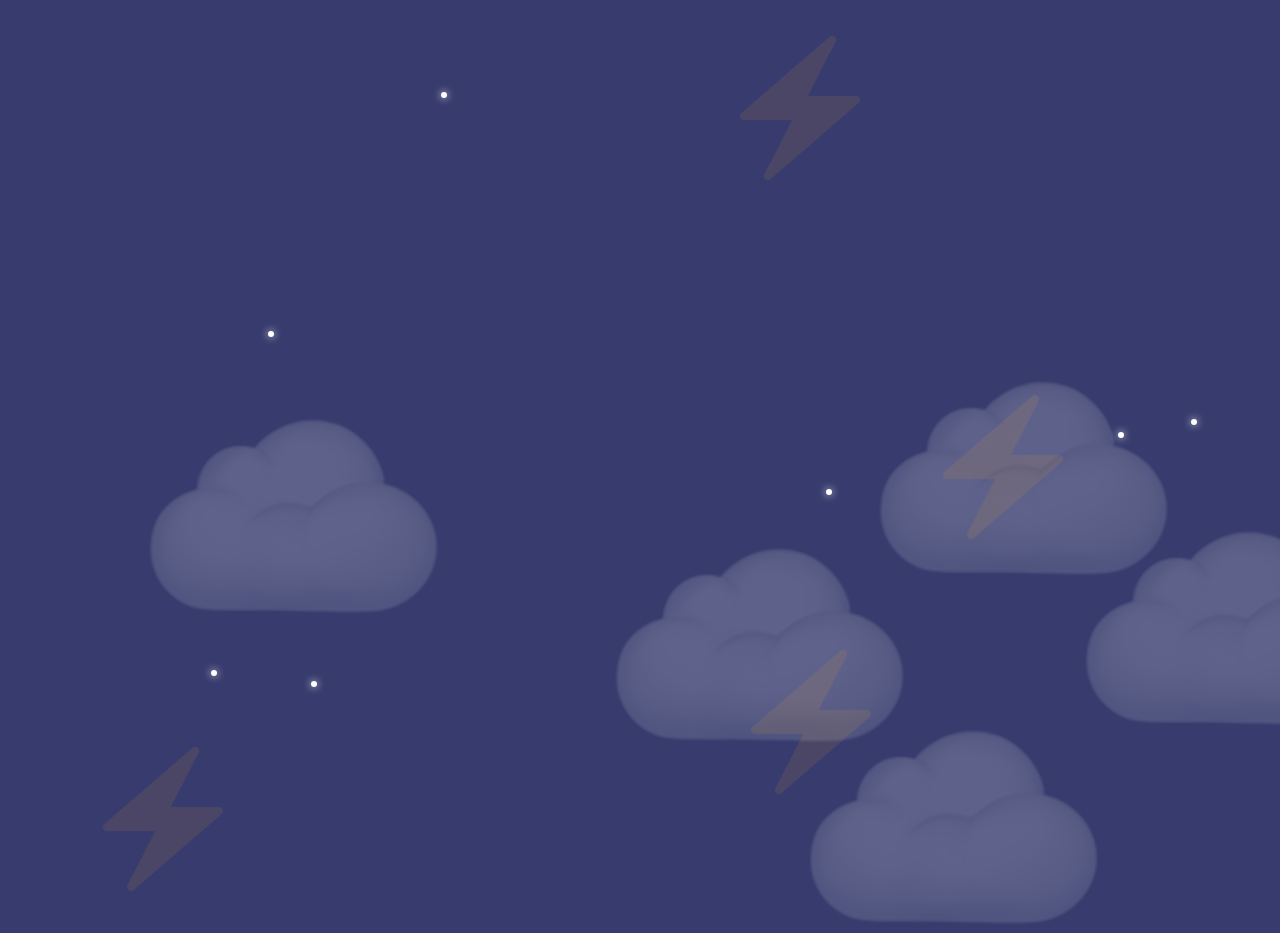
<file: index.html>
<!DOCTYPE html>
<html lang="en">
<head>
    <meta charset="UTF-8">
    <meta name="viewport" content="width=device-width, initial-scale=1.0">
    <title>Document</title>
    <link rel="preconnect" href="https://fonts.googleapis.com">
    <link rel="preconnect" href="https://fonts.gstatic.com" crossorigin>
    <link href="https://fonts.googleapis.com/css2?family=Press+Start+2P&display=swap" rel="stylesheet">
    <link rel="stylesheet" href="style.css">
</head>
<body>
    
    <p class="rain-info">Hmm, it starts raining</p>
    <p class="question">What can we do?</p>
    <p class="run-away">Wanna get out of here?</p>

    <div class="buttons">
        <a id="run" href="#">Yes, Please</a>
        <a id="stay" href="#">No, I'm good</a>
    </div>


    <div class="scene1">
         <div class="story" id="storyText"></div>
    
    <div class="choices">
        <a class="choice" onclick="choosePath('left')" href="#">Go Left (Neon Sign)</a>
        <a class="choice" onclick="choosePath('right')" href="cave.html">Go Right (Cave)</a>
    </div>
    </div>
    <script src="main.js"></script>

</body>
</html>
</file>
<file: style.css>
*{
    font-family: "Press Start 2P", system-ui;
}
body {
    background-color: rgb(55, 59, 109);
    overflow: hidden;
}

.star {
    position: absolute;
    width: 6px;
    height: 6px;
    background-color: white;
    border-radius: 50%;
    box-shadow: 0 0 8px white;
    opacity: 1;
    animation: fall 2s linear infinite;
}

@keyframes fall {
    from {
        transform: translate(0, 0) scale(1);
        opacity: 1;
    }
    to {
        transform: translate(300px, 800px) scale(0.5);
        opacity: 0;
    }
}
.cloud {
    position: absolute;
    background-image: url("imgs/cloud.png"); 
    background-size: cover;
    background-repeat: no-repeat;
    opacity: 0.2;     
    width: 300px;  
    height: 250px;
    animation: moveClouds 5s linear infinite;
}
.lightning {
    position: absolute;
    background-image: url("imgs/lightning.png"); 
    background-size: cover;
    background-repeat: no-repeat;
    opacity: 0.1;
    width: 120px;  
    height: 144px;
    animation: bounce 2s linear infinite;
    animation-delay: 6s;
}
@keyframes bounce{
    0%{
        transform: scale(1);
    }50%{
        transform: scale(1.1);
    }100%{
        transform: scale(1);  
    }
}
@keyframes moveClouds {
    0% {
        transform: translateX(-10px);
    }
    20% {
        transform: translateX(-5px);
    }
    40%{
        transform: translateX(0px);
    }
    60%{
        transform: translateX(-5px);
    }
    100%{
        transform: translateX(-10px);
    }
    
}
.rain-info{
    position: absolute; 
    top: 40%;
    left: 38%;
    background-color: white;
    padding: 20px 40px;
    color: rgb(55, 59, 109);
    border-radius: 10px;
    font-size: 20px;
    border: none;
    animation: fadeInBounce 8s ease-in-out forwards;
    animation-delay: 2s;
    opacity: 0;
    transition: all 0.3s;
}
@keyframes fadeInBounce {
    0% { opacity: 0.3; transform: translateY(-20px); }
    20% { opacity: 0.3; transform: translateY(-12px); }
    20% { opacity: 0.5; transform: translateY(-2px); }
    60% { opacity: 0.7; transform: translateY(5px); }
    80% { opacity: 0.9; transform: translateY(5px); }
    100% { transform: translateY(0); opacity: 0;}
}
.question{
    position: absolute; 
    top: 40%;
    left: 40%;
    background-color: white;
    padding: 20px 40px;
    color: rgb(55, 59, 109);
    border-radius: 10px;
    font-size: 20px;
    border: none;
    animation: fadeInBounce 8s ease-in-out forwards;
    animation-delay: 12s;
    opacity: 0;
    transition: all 0.3s;
}
.run-away{
    position: absolute; 
    top: 40%;
    left: 40%;
    background-color: white;
    padding: 20px 40px;
    color: rgb(55, 59, 109);
    border-radius: 10px;
    font-size: 20px;
    border: none;
    animation: fadeInBounce1 2s ease-in-out forwards;
    animation-delay: 22s;
    opacity: 0;
    transition: all 0.3s;
}
@keyframes fadeInBounce1 {
    0% { opacity: 0; transform: translateY(-20px); }
    60% { opacity: 0.8; transform: translateY(5px); }
    100% { transform: translateY(0); opacity: 1;}
}
.buttons{
    position: absolute;
    top:55%;
    left: 39%;
    display: flex;
    justify-content: space-between;
    width: 550px;
    animation: fadeInBounce1 2s ease-in-out forwards;
    animation-delay: 23s;
    opacity: 0;
    transition: all 0.3s;
}
.buttons a{
    padding: 14px 20px;
    background-color: white;
    text-decoration: none;
    font-size: 14px;
    cursor: none;
    width: 200px;
    text-align: center;
    border-radius: 4px;
}
.buttons #run{
    background-color: rgb(6, 158, 6);
    color: white;
}
.buttons #stay{
    background-color: rgb(196, 83, 17);
    color: white;
}

.scene1{
    display: none;
    transition: all 0.4s;
    position: absolute;
    top: 40%;
    left: 27%;
    width: 900px;
    margin: auto;
    padding: 30px;
    background: rgba(0, 0, 0, 0.6);
    border-radius: 15px;
    box-shadow: 0 0 15px rgba(255, 255, 255, 0.2);
    animation: fadeIn 2s forwards;
}
.story {
    font-size: 16px;
    line-height: 1.5;
    opacity: 0;
    animation: fadeIn 2s forwards;
    color: white;
}
.choices {
    margin-top: 20px;
    display: flex;
    justify-content: center;
    gap: 20px;
}
.choice {
    padding: 15px 25px;
    background: #ffcc00;
    color: #222;
    border: 3px solid white;
    cursor: pointer;
    font-size: 14px;
    transition: 0.3s;
    border-radius: 8px;
    box-shadow: 0 4px 10px rgba(255, 204, 0, 0.5);
    display: none;
    opacity:0;
    transform: translateY(10px);
    transition: all 0.4s ease;
}
.choice:hover {
    background: #ffd633;
    transform: scale(1.1);
}
@keyframes fadeIn {
    from { opacity: 0; }
    to { opacity: 1; }
}
.choice.visible{
    opacity: 1;
    transform: translateY(0);
}
</file>
